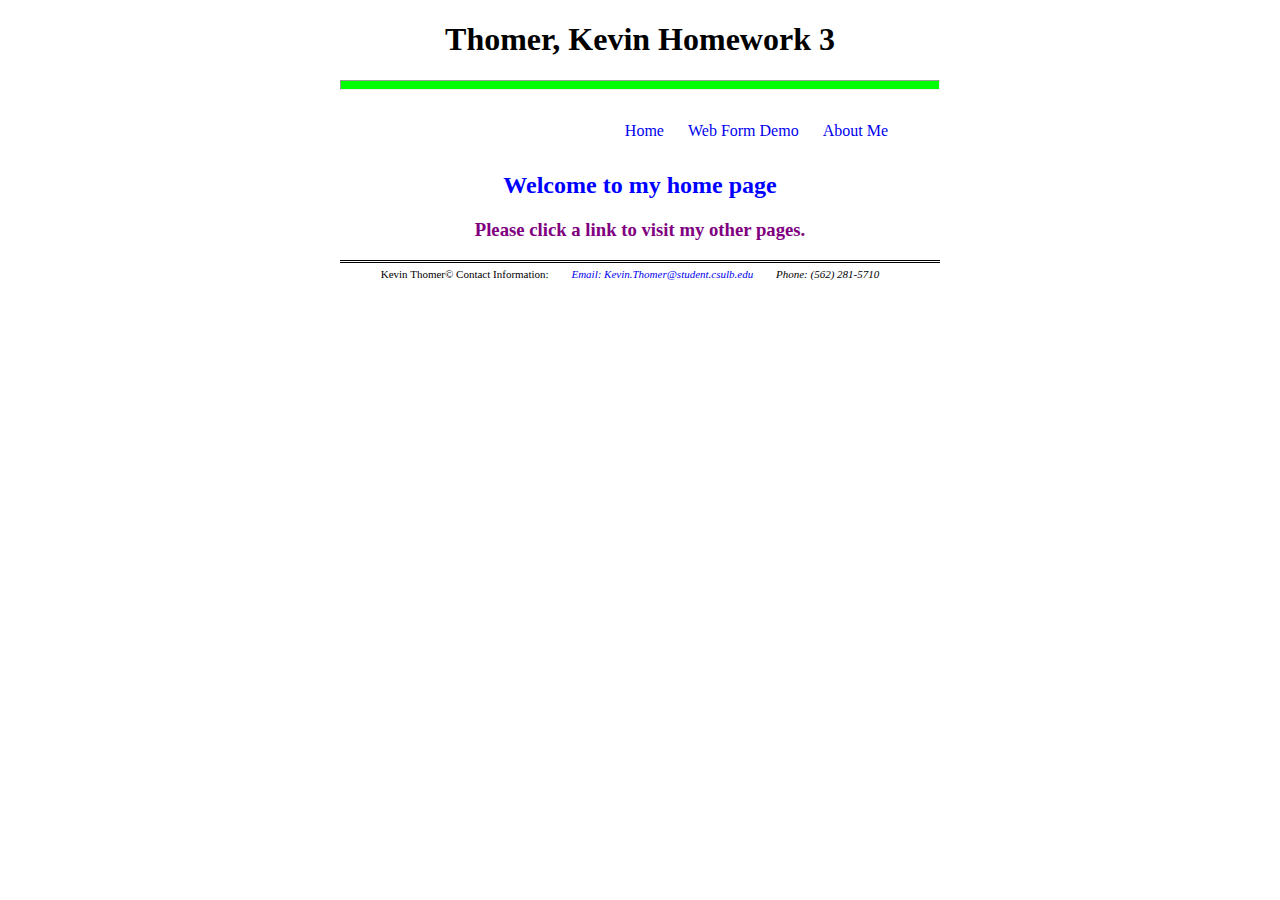
<file: index.html>
﻿<!DOCTYPE html>
<html lang="en-us" >
<head>
    <meta charset="utf-8" />
    <title>IS445 Homework 2</title>
    <link rel="stylesheet" href="css/default.css" />
</head>
<body>
    <div id="wrapper">
        <header>
            <h1 id="title">Thomer, Kevin Homework 3</h1>
            <hr />
            <nav>
                <ul>
                    <li><a href="index.html">Home</a></li>
                    <li><a href="formdemo.html">Web Form Demo</a></li>
                    <li><a href="about.html">About Me</a></li>
                </ul>
            </nav>
        </header>
        <h2>Welcome to my home page</h2>
        <h3>Please click a link to visit my other pages.</h3>
        <footer>
            <span>Kevin Thomer&copy; Contact Information:</span> 
            <address>
                <span><a href="mailto:Kevin.Thomer@student.csulb.edu">Email: Kevin.Thomer@student.csulb.edu</a></span>
                <span>Phone: (562) 281-5710</span>
            </address>
        </footer>
    </div>
</body>
</html>
</file>
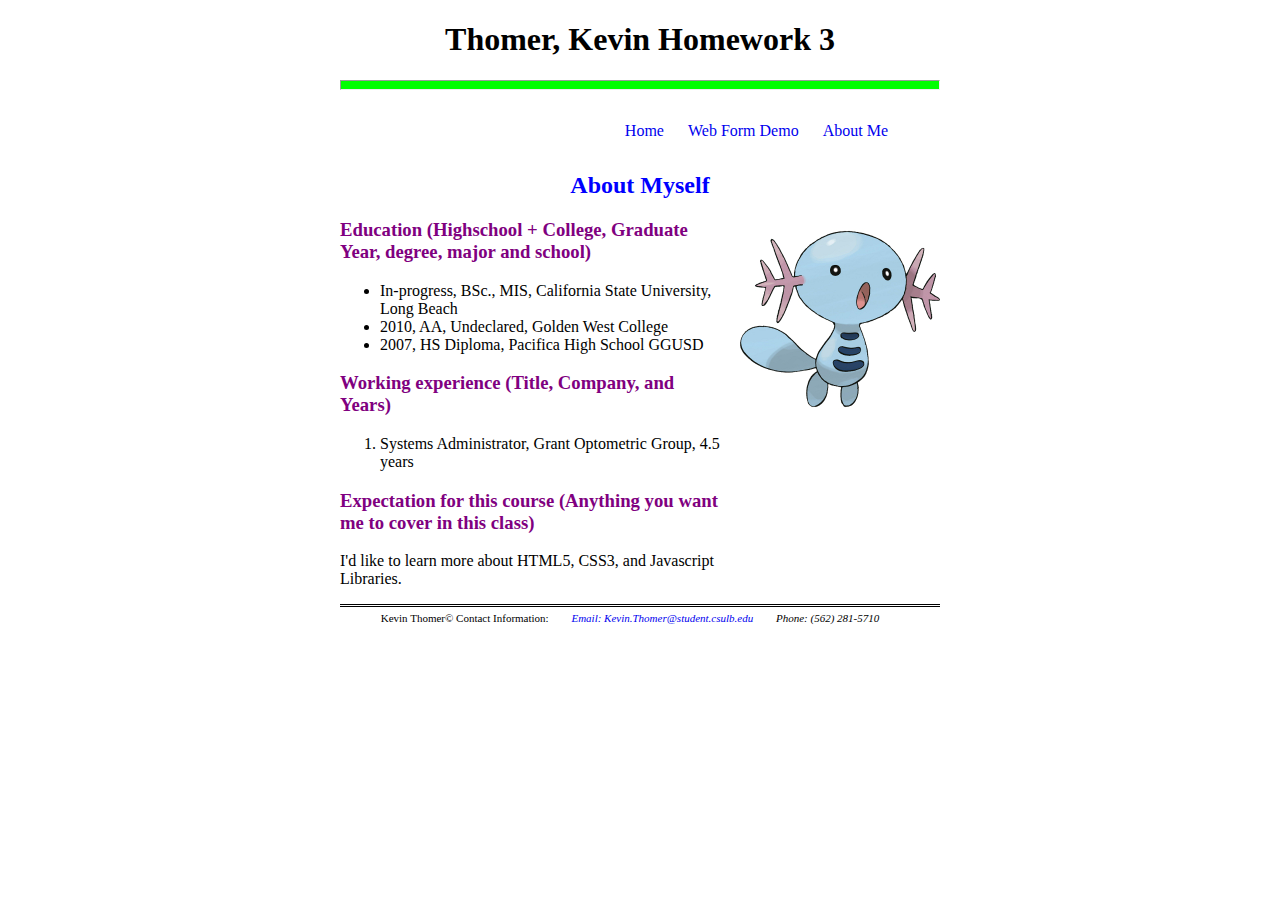
<file: about.html>
﻿<!DOCTYPE html>
<html lang="en-us" >
<head>
    <meta charset="utf-8" />
    <title>IS445 Homework 2</title>
    <link rel="stylesheet" href="css/default.css" />
</head>
<body>
    <div id="wrapper">
        <header>
            <h1 id="title">Thomer, Kevin Homework 3</h1>
            <hr />
            <nav>
                <ul>
                    <li><a href="index.html">Home</a></li>
                    <li><a href="formdemo.html">Web Form Demo</a></li>
                    <li><a href="about.html">About Me</a></li>
                </ul>
            </nav>
        </header>
        <h2>About Myself</h2>
        <img src="img/wooper.jpg" alt="Wooper!" />
        <div id="info">
            <section>
                <h3 class="nocenter">Education (Highschool + College, Graduate Year, degree, major and school)</h3>
                <ul>
                    <li>In-progress, BSc., MIS, California State University, Long Beach</li>
                    <li>2010, AA, Undeclared, Golden West College</li>
                    <li>2007, HS Diploma, Pacifica High School GGUSD</li>
                </ul>
            </section>
            <section>
                <h3 class="nocenter">Working experience (Title, Company, and Years)</h3>
                <ol>
                    <li>Systems Administrator, Grant Optometric Group, 4.5 years</li>
                </ol>
            </section>
            <section>
                <h3 class="nocenter">Expectation for this course (Anything you want me to cover in this class)</h3>
                <p>I'd like to learn more about HTML5, CSS3, and Javascript Libraries.</p>
            </section>
        </div>
        <footer>
            <span>Kevin Thomer&copy; Contact Information:</span> 
            <address>
                <span><a href="mailto:Kevin.Thomer@student.csulb.edu">Email: Kevin.Thomer@student.csulb.edu</a></span>
                <span>Phone: (562) 281-5710</span>
            </address>
        </footer>
    </div>
</body>
</html>
</file>
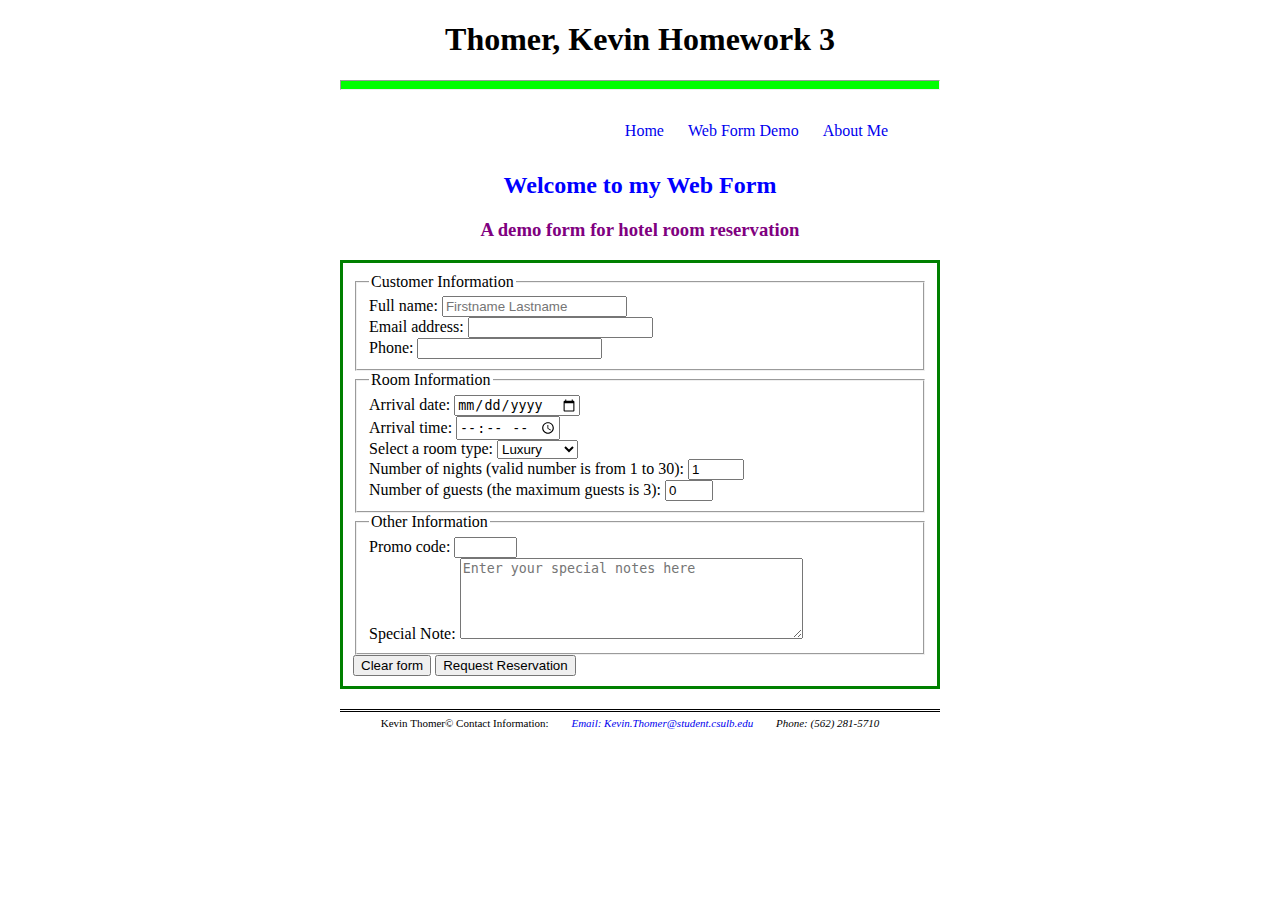
<file: formdemo.html>
﻿<!DOCTYPE html>
<html lang="en-us" >
<head>
    <meta charset="utf-8" />
    <title>IS445 Homework 2</title>
    <link rel="stylesheet" href="css/default.css" />
</head>
<body>
    <div id="wrapper">
        <header>
            <h1 id="title">Thomer, Kevin Homework 3</h1>
            <hr />
            <nav>
                <ul>
                    <li><a href="index.html">Home</a></li>
                    <li><a href="formdemo.html">Web Form Demo</a></li>
                    <li><a href="about.html">About Me</a></li>
                </ul>
            </nav>
        </header>
        <h2>Welcome to my Web Form</h2>
        <h3>A demo form for hotel room reservation</h3>
        <form name="reservation" method="post" id="reservation" action="#">
            <fieldset id="custinfo">
                <legend>Customer Information</legend>
                <label>Full name: <input type="text" name="name" id="name" placeholder="Firstname Lastname" required="required" /></label><br />
                <label>Email address: <input type="email" name="email" id="email" required="required" /></label><br />
                <label>Phone: <input type="tel" name="phone" id="phone" required="required" /></label><br />
            </fieldset>
            <fieldset id="room">
                <legend>Room Information</legend>
                <label>Arrival date: <input type="date" name="adate" id="adate" required="required" /></label><br />
                <label>Arrival time: <input type="time" name="atime" id="atime" required="required" /></label><br />
                <label>Select a room type: 
                    <select name="room" id="room">
                        <option value="luxury">Luxury</option>
                        <option value="std">Standard</option>
                        <option value="econ">Economic</option>
                    </select>
                </label><br />
                <label>Number of nights (valid number is from 1 to 30): <input type="number" min="1" max="30" step="1" name="numnights" id="numnights" value="1" required="required" /></label><br />
                <label>Number of guests (the maximum guests is 3): <input type="number" min="0" max="3" step="1" name="numguest" id="numguest" value="0" required="required" /></label><br />
            </fieldset>
            <fieldset id="other">
                <legend>Other Information</legend>
                <label>Promo code: <input type="text" name="promo" pattern="[a-zA-Z0-9]{4}" id="promo" maxlength="4" /></label><br />
                <label>Special Note: <textarea cols="40" rows="5" wrap="hard" name="notes" id="notes" placeholder="Enter your special notes here"></textarea></label><br />
            </fieldset>
            <input type="reset" id="reset" value="Clear form" /> <input type="submit" id="submit" value="Request Reservation" />
        </form>
        <footer>
            <span>Kevin Thomer&copy; Contact Information:</span> 
            <address>
                <span><a href="mailto:Kevin.Thomer@student.csulb.edu">Email: Kevin.Thomer@student.csulb.edu</a></span>
                <span>Phone: (562) 281-5710</span>
            </address>
        </footer>
    </div>
</body>
</html>
</file>
<file: css/default.css>
﻿a {
    text-decoration: none;
}
a:hover {
    color: #f00;
    text-transform: uppercase;
    text-decoration: underline;
}
ul{
    padding-top: 0px;
    margin-top: 0px;
}
ol {
    padding-top: 0px;
    margin-top: 0px;
}
nav {
    margin: 2em;
}
nav > ul {
    list-style-type: none;
    margin-left: 0px;
    padding-left: 0px;
    text-align: right;
}
nav > ul > li {
    display: inline-block;
    margin-right: 20px;
}
hr {
    height: 8px;
    background-color: #00ff00;
}
footer {
    border-top: double 3px black;
    padding-top: 5px;
    text-align: center;
    margin: 0px;
    font-size: 11px;
}
footer span {
    display: inline;
    padding-right: 20px;
}
address {
    display: inline;
    padding: 0px;
    margin: 0px;
}
h2 {
    color: blue;
    text-align: center;
}
h3 {
    color: purple;
    text-align: center;
}
form {
    border: solid 3px green;
    padding: 10px;
    margin-bottom: 20px;
}
img {
    height: 200px;
    width: 200px;
    float: right;
}
#wrapper {
    width: 600px;
    margin-left: auto;
    margin-right: auto;
}
#title {
    width: 100%;
    text-align: center;
    margin-left: auto;
    margin-right: auto;
}
#info {
    margin-top: 20px;
    width: 380px;
}
#promo {
    width: 55px;
}
.italics {
    font-style: italic;
}
.centerer {
    text-align: center;
}
.nocenter {
    text-align: left;
}
.centered {
    display: block;
    margin-left: auto;
    margin-right: auto;
}
.fancy {
    font-weight: bold;
    font-style: italic;
    text-decoration: underline;
}
</file>
